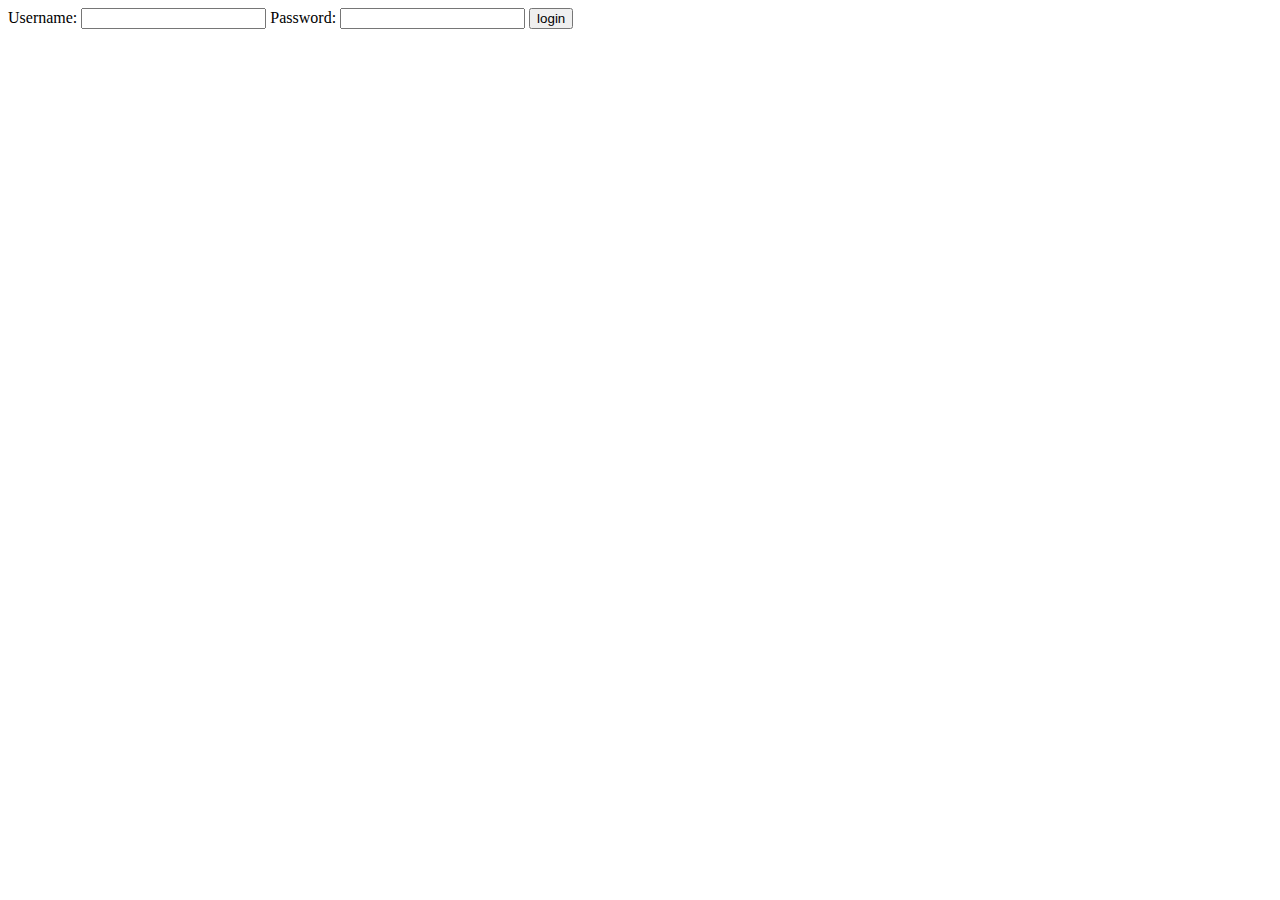
<file: index.html>
<!DOCTYPE html>
<HTML>
	<HEAD>
		<TITLE> EX2 </TITLE>
		<LINK><rel='stylesheet' type='text/css' href='style1.css'></LINK>
	</HEAD>
	<BODY>
		<script src="https://ajax.googleapis.com/ajax/libs/jquery/1.11.3/jquery.min.js"></script>
		<script src='math.min.js' type="text/javascript"></script>
		<SCRIPT src='main.js' type="text/javascript"></SCRIPT>
	</BODY>
</HTML>
</file>
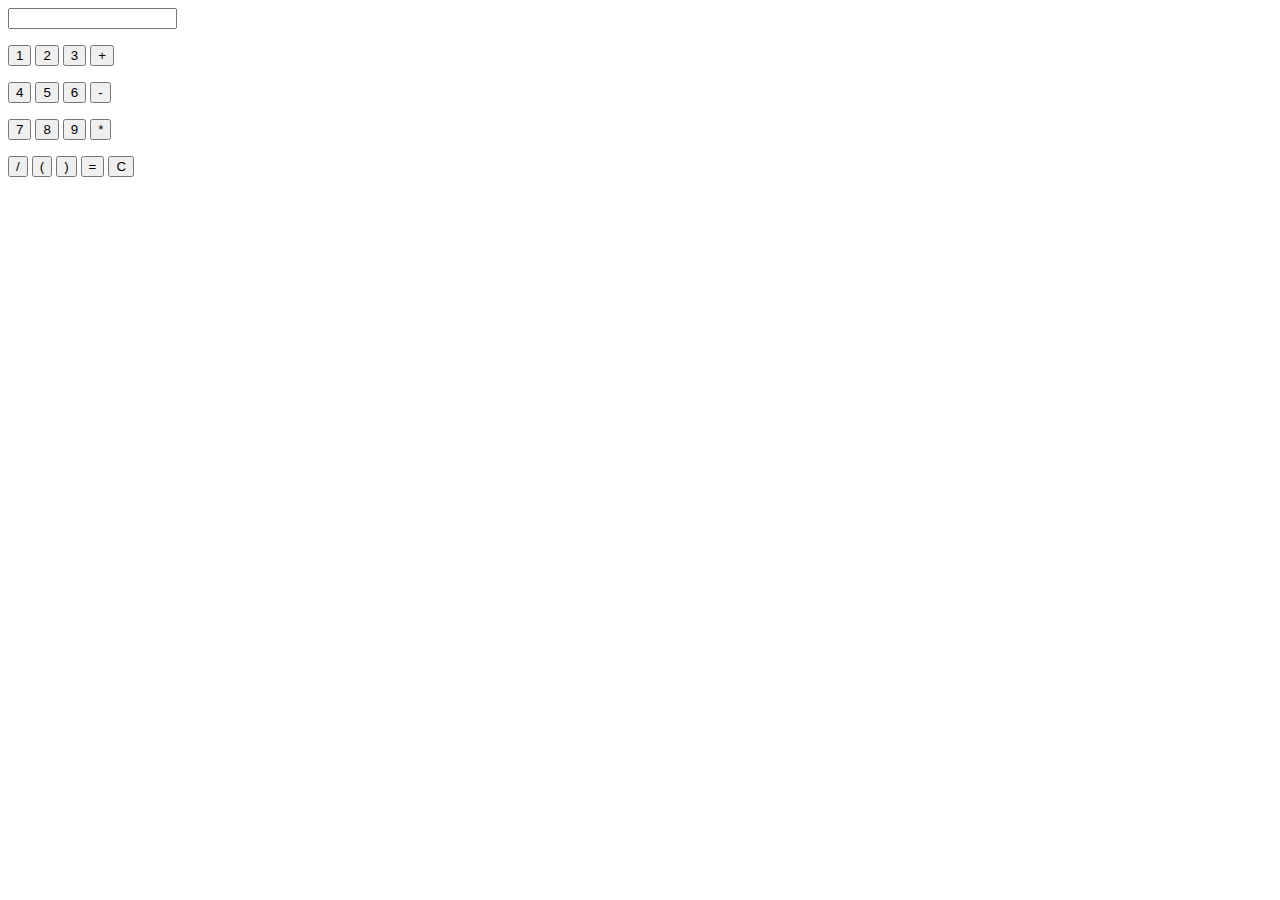
<file: calc.html>
<HTML>
<head></head>
<body>
<div id="calc_INSERTID">
<p>
<input type="text" readonly size="18" id="value_calc_INSERTID">
</p>
<p>
<input type="button" value="1" onclick="calc_add('1')">
<input type="button" value="2" onclick="calc_add('2')">
<input type="button" value="3" onclick="calc_add('3')">
<input type="button" value="+" onclick="calc_add('+')">

</p>
<p>
<input type="button" value="4" onclick="calc_add('4')">
<input type="button" value="5" onclick="calc_add('5')">
<input type="button" value="6" onclick="calc_add('6')">
<input type="button" value="-" onclick="calc_add('-')">
</p>
<p>
<input type="button" value="7" onclick="calc_add('7')">
<input type="button" value="8" onclick="calc_add('8')">
<input type="button" value="9" onclick="calc_add('9')">
<input type="button" value="*" onclick="calc_add('*')"></button>
</p>
<input type="button" value="/" onclick="calc_add('/')" ></button> 
<input type="button" value="(" onclick="calc_add('(')"></button>
<input type="button" value=")" onclick="calc_add(')')"></button>
<input type="button" value="=" onclick="calc_parse()">
<input type="button" value="C" onclick="calc_replace(' ')">
</div>
</body>


</HTML>
</file>
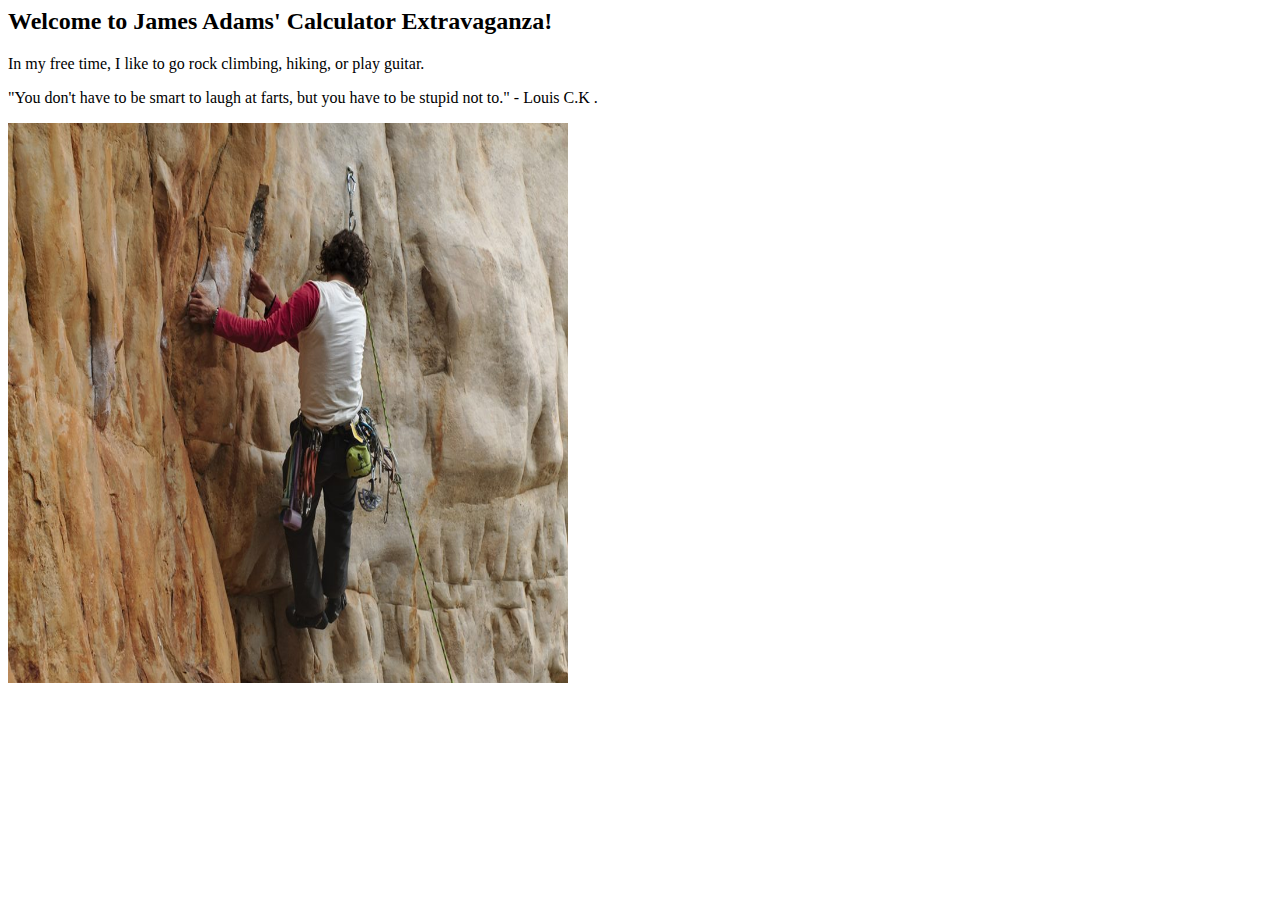
<file: profile.html>
<HTML>
<body>
<H2>Welcome to James Adams' Calculator Extravaganza!</H2>
<p> In my free time, I like to go rock climbing, hiking, or play guitar.</p> 
<p>"You don't have to be smart to laugh at farts, but you have to be stupid not to." - Louis C.K . </p>
<img title="Hello" src="climbing.jpg" width ='560' height = '560' onmouseover="this.src='james.jpg'" onmouseout="this.src='climbing.jpg'" />



</body>
</file>
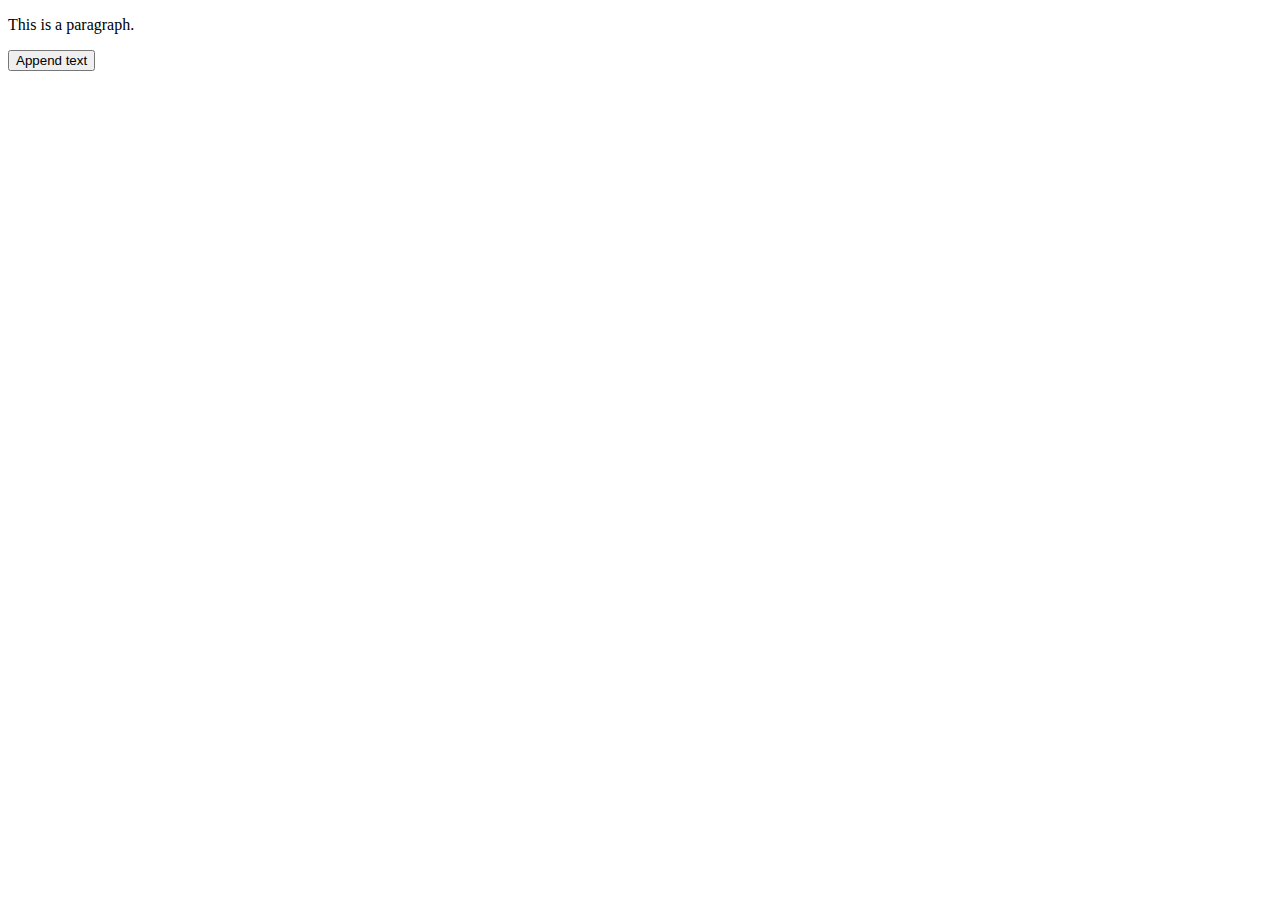
<file: test.html>
<!DOCTYPE html>
<html>
<head>
<script src="https://ajax.googleapis.com/ajax/libs/jquery/1.11.3/jquery.min.js"></script>
<script><src="test.js"></script>
</head>
<body>

<p>This is a paragraph.</p>
<button onclick="appendText()">Append text</button>

</body>
</html>
</file>
